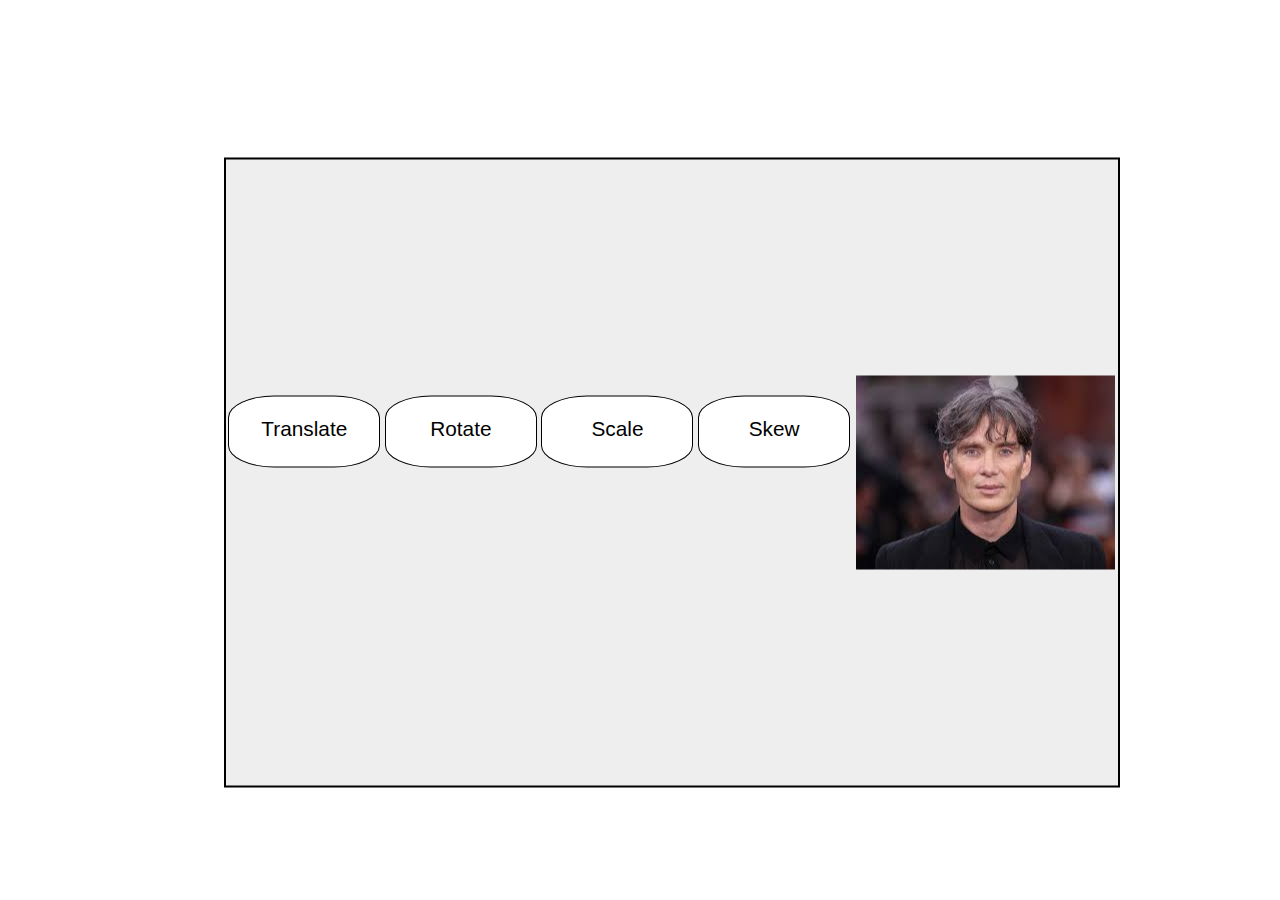
<file: transform task/index.html>
<!DOCTYPE html>
<html lang="en">
<head>
    <meta charset="UTF-8">
    <meta name="viewport" content="width=device-width, initial-scale=1.0">
    <title>Transform</title>
    <link rel="stylesheet" href="./style.css">
</head>
<body>
    <div class="container">
        <div class="child1">
            <p class="a1">Translate</p>
            <p class="a2">Rotate</p>
            <p class="a3">Scale</p>
            <p class="a4">Skew</p>
            <div class="child2">
                <img class="img" src="./images/image.png" alt="Image">
            </div>
        </div>
        
    </div>
</body>
</html>
</file>
<file: transform task/style.css>
*{
    box-sizing: border-box;
    font-family: sans-serif;
}
body{
    margin:0;
}
.container{
    display: flex;
    flex-direction: column;
    width:70vw;
    height: 70vh;
    transform: translate(25%,25%);
    border: 2px solid;
    justify-content: space-around;
    background-color: #eee;
}
.child1{
    display: flex;
    justify-content: space-around;
}
.child2{
    display: flex;
    justify-content: center;
}
p{
    width:150px;
    height: 70px;
    background-color: white;
    text-align: center;
    padding: 20px;
    color: black;
    outline:1px solid;
    border-radius: 30%;
    font-size: 1.3rem;
}
p:hover{
    background-color: black;
    color: white;
    outline: 1px solid white;
    transition: 0.3s ease;
    transform: scale(1.05);
    cursor: pointer;
}
.child1 > .a1:hover ~ .child2 > .img {
    transform: translate(50px, 50px);
}

.child1 > .a2:hover ~ .child2 .img {
    transform: rotate(45deg);
}

.child1 > .a3:hover ~ .child2 .img {
    transform: scale(1.5);
}

.child1 > .a4:hover ~ .child2 .img {
    transform: skew(20deg, 10deg);
}
</file>
